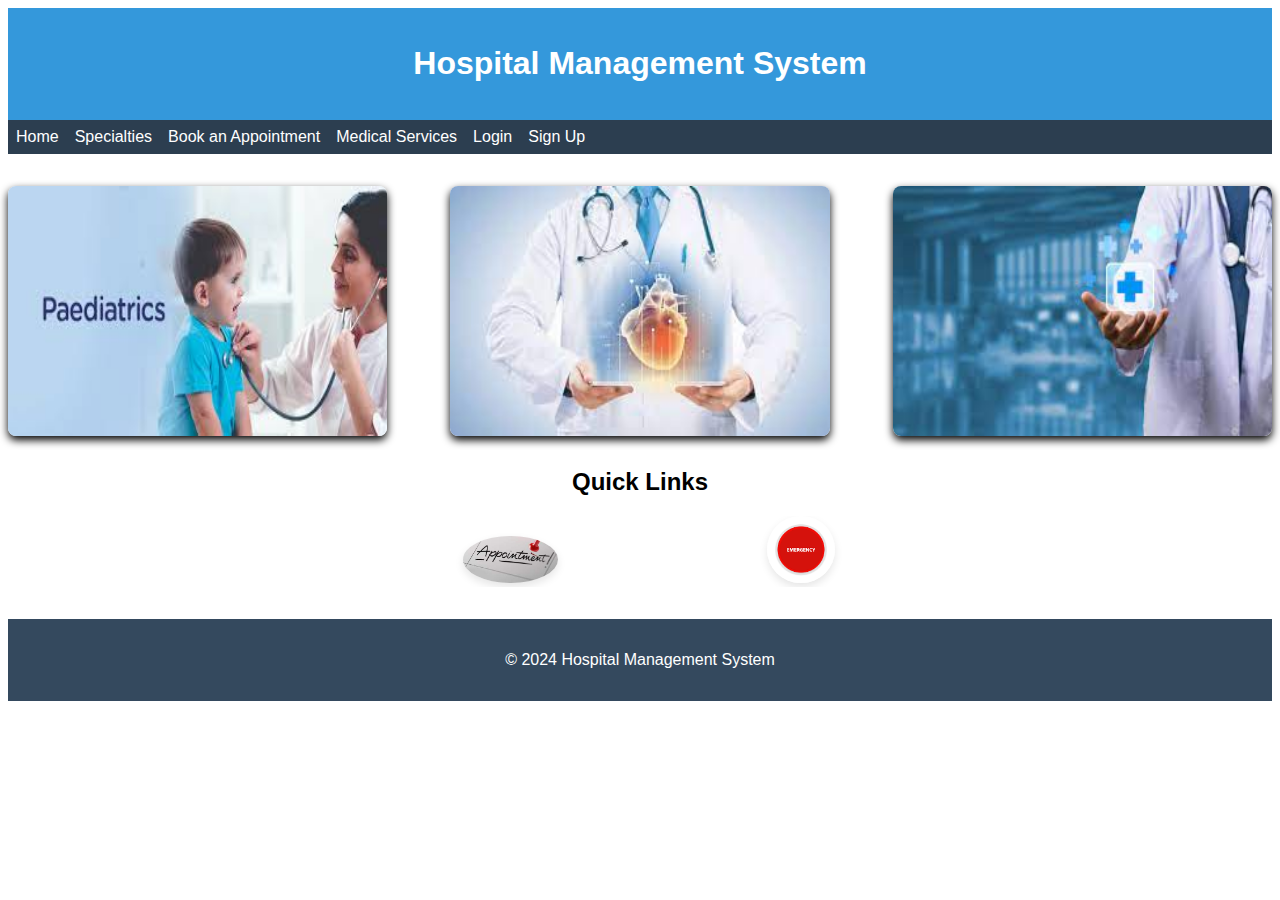
<file: index.html>
<!DOCTYPE html>
<html lang="en">

<head>
    <meta charset="UTF-8">
    <meta name="viewport" content="width=device-width, initial-scale=1.0">
    <title>Hospital Management</title>
    <link rel="stylesheet" href="index.css">
</head>

<body>
    <header>
        <h1>Hospital Management System</h1>
    </header>

    <nav>
        <ul>
            <li><a href="#home">Home</a></li>
            <li class="dropdown">
                <a href="#" class="dropbtn">Specialties</a>
                <div class="dropdown-content">
                    <a href="#">Cardiology</a>
                    <a href="#">Neurology</a>
                    <a href="#">Nephrology</a>
                    <a href="#">Pediatrics</a>
                    <a href="#">Gynecology</a>
                    <a href="#">Dermatology</a>
                </div>
            </li>

            <li><a href="#appointment">Book an Appointment</a></li>

            <li class="dropdown">
                <a href="#" class="dropbtn">Medical Services</a>
                <div class="dropdown-content">
                    <a href="#">Blood Bank</a>
                    <a href="#">Cardiac surgery</a>
                    <a href="#">Neurosurgery</a>
                    <a href="#">ICU</a>
                    <a href="#">General Surgery</a>
                    <a href="#">Orthopaedics</a>
                </div>
            </li>

            <li class="dropdown" id="login-dropdown">
                <a href="#" class="dropbtn">Login</a>
                <div class="dropdown-content" id="login-content">
                    <a href="#" onclick="showLogin('doctor-login')">Login as Doctor</a>
                    <a href="#" onclick="showLogin('patient-login')">Login as Patient</a>
                </div>
            </li>

            <li><a href="spnhospitals.infinityfreeapp">Sign Up</a></li>
        </ul>
    </nav>

    <section id="home" class="homepage-images">
        <img src="paediatrics.jpeg">
        <img src="cardiac.jpeg" >
        <img src="homepage.jpeg">
    </section>
    <section id="quick-links">
        <h2>Quick Links</h2>
        <div class="quick-container">
            <div class="icon"><img src="appointment.jpeg"></div>
            <div class="icon"><img src="emergency.png"></div>
        </div>
    </section>

    <section id="login">
        <div id="doctor-login" class="login-form">
            <h3>Doctor Login</h3>
            <button class="close-btn" onclick="closeForm('doctor-login')">Close</button>
            <form onsubmit="redirectToNewPage(); return false;">
                <label for="doctor-username">Username:</label>
                <input type="text" id="doctor-username" name="doctor-username" required><br>
                <label for="doctor-password">Password:</label>
                <input type="password" id="doctor-password" name="doctor-password" required><br>
                <button type="submit">Login</button>
            </form>
        </div>

        <div id="patient-login" class="login-form">
            <h3>Patient Login</h3><button class="close-btn" onclick="closeForm('patient-login')">Close</button>
            <form onsubmit="redirectToNewPage(); return false;">
                <label for="patient-username">Username:</label>
                <input type="text" id="patient-username" name="patient-username" required><br>
                <label for="patient-password">Password:</label>
                <input type="password" id="patient-password" name="patient-password" required><br>
                <button type="submit">Login</button>
            </form>
        </div>
    </section>

    <footer>
        <p>&copy; 2024 Hospital Management System</p>
    </footer>

    <script>
        function showLogin(loginType) {
            var loginForms = document.querySelectorAll('.login-form');
            loginForms.forEach(form => {
                form.classList.remove('active');
            });

            var selectedForm = document.getElementById(loginType);
            if (selectedForm) {
                selectedForm.classList.add('active');
            }
        }

        function redirectToNewPage() {
            window.location.href = 'new-page.html';
        }
        function closeForm(formId) {
        var form = document.getElementById(formId);
        form.classList.remove('active');
    }
    </script>
</body>

</html>
</file>
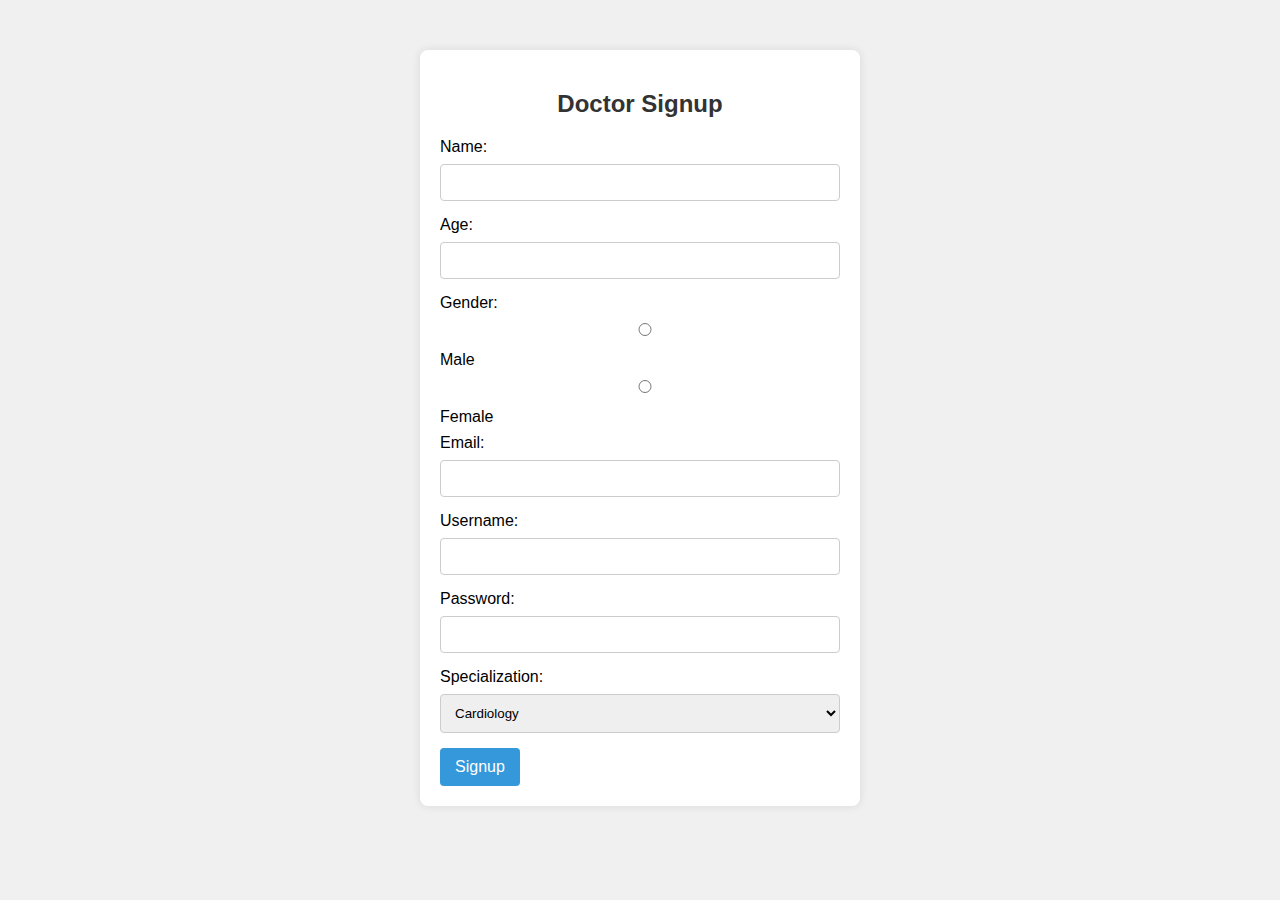
<file: signup.html>
<!DOCTYPE html>
<html lang="en">

<head>
    <meta charset="UTF-8">
    <meta name="viewport" content="width=device-width, initial-scale=1.0">
    <link rel="stylesheet" href="signup.css">
    <title>Doctor Signup</title>
</head>

<body>
    <form>
        <h2>Doctor Signup</h2>

        <label for="name">Name:</label>
        <input type="text" id="name" name="name" required>

        <label for="age">Age:</label>
        <input type="number" id="age" name="age" required>

        <label>Gender:</label>
        <input type="radio" id="male" name="gender" value="male" required>
        <label for="male">Male</label>
        <input type="radio" id="female" name="gender" value="female" required>
        <label for="female">Female</label>

        <label for="email">Email:</label>
        <input type="email" id="email" name="email" required>

        <label for="username">Username:</label>
        <input type="text" id="username" name="username" required>

        <label for="password">Password:</label>
        <input type="password" id="password" name="password" required>

        <label for="specialization">Specialization:</label>
        <select id="specialization" name="specialization" required>
            <option value="cardiology">Cardiology</option>
            <option value="neurology">Neurology</option>
            <option value="nephrology">Nephrology</option>
            <option value="pediatrics">Pediatrics</option>
            <option value="gynecology">Gynecology</option>
            <option value="dermatology">Dermatology</option>
        </select>

        <button type="submit">Signup</button>
    </form>
</body>

</html>
</file>
<file: index.css>
body {
            font-family: Arial, sans-serif;
        }

        header {
            background-color: #3498db;
            color: #fff;
            text-align: center;
            padding: 1em;
        }

        nav {
            background-color: #2c3e50;
            color: #fff;
            padding: 0.5em;
        }

        nav ul {
            list-style: none;
            margin: 0;
            padding: 0;
            display: flex;
        }

        nav li {
            margin-right: 1em;
        }

        nav a {
            text-decoration: none;
            color: #fff;
        }
        .dropdown {
            display: inline-block;
        }

        .dropdown-content {
            display: none;
            position: absolute;
            background-color: #f9f9f9;
            min-width: 160px;
            box-shadow: 0 8px 16px rgba(0, 0, 0, 0.2);
            z-index: 1;
        }

        .dropdown-content a {
            color: black;
            padding: 12px 16px;
            text-decoration: none;
            display: block;
        }

        .dropdown-content a:hover {
            background-color: #f1f1f1;
        }

        .dropdown:hover .dropdown-content {
            display: block;
        }

        section {
            margin: 2em 0;
        }

        footer {
            background-color: #34495e;
            color: #fff;
            text-align: center;
            padding: 1em;
        }

        .homepage-images {
            display: flex;
            justify-content: space-between;
            height: 250px;
        }

        .homepage-images img {
            max-width: 30%;
            border-radius: 8px;
            box-shadow: 0 4px 8px #000000;
        }

        section#quick-links {
            text-align: center;
            margin: 2em 0;
        }

        .quick-container {
            overflow-x: auto;
            white-space: nowrap;
        }

        .icon {
            display: inline-block;
            margin-right: 15px;
        }

        .icon img {
            max-width: 30%;
            height: 20%;
            border-radius: 50%;
            box-shadow: 0 4px 8px rgba(0, 0, 0, 0.1);
            cursor: pointer;
        }

        section#login {
            margin: 2em 0;
            text-align: center;
        }

        .login-options {
            display: flex;
            justify-content: center;
            margin-bottom: 20px;
        }

        .login-options button {
            padding: 10px 20px;
            margin: 0 10px;
            font-size: 16px;
            cursor: pointer;
        }

        #doctor-login,
        #patient-login {
            display: none;
            text-align: center;
            position: fixed;
            top: 50%;
            left: 50%;
            transform: translate(-50%, -50%);
            background: #000000;
            color: #ffffff;
            padding: 20px;
            border-radius: 8px;
            box-shadow: 0 0 10px rgba(0, 0, 0, 0.1);
            max-width: 400px;
            width: 100%;
            z-index: 2;
        }

        #doctor-login.active,
        #patient-login.active {
            display: block;
        }
        form{
            background-color: #000000;
            color: #ffffff;
        }
        input[type="text"],input[type="password"]{
            border-radius: 5px;
            height:16px;
            margin: 5px;
        }

        /*responsive*/
        @media only screen and (max-width: 600px) {
            /* Adjust styles for small screens */
            nav ul {
                flex-direction: column;
                align-items: center;
            }

            nav li {
                margin-bottom: 0.5em;
            }

            .homepage-images img {
                max-width: 100%;
            }

            .quick-container {
                overflow-x: auto;
                white-space: normal;
                text-align: center;
            }

            .icon img {
                max-width: 80%;
                height: auto;
            }

            section#login {
                margin: 1em 0;
            }

            .login-options {
                flex-direction: column;
            }

            .login-options button {
                margin: 0 0 10px 0;
            }

            #doctor-login,
            #patient-login {
                width: 90%;
            }
        }
</file>
<file: signup.css>
body {
            font-family: Arial, sans-serif;
            background-color: #f0f0f0;
        }

        form {
            max-width: 400px;
            margin: 0 auto;
            padding: 20px;
            background-color: #fff;
            border-radius: 8px;
            box-shadow: 0 0 10px rgba(0, 0, 0, 0.1);
            margin-top: 50px;
        }

        h2 {
            text-align: center;
            color: #333;
        }

        label {
            display: block;
            margin-bottom: 8px;
        }

        input,
        select {
            width: 100%;
            padding: 10px;
            margin-bottom: 15px;
            border: 1px solid #ccc;
            border-radius: 4px;
            box-sizing: border-box;
        }

        input[type="radio"] {
            margin-right: 5px;
        }

        button {
            background-color: #3498db;
            color: #fff;
            padding: 10px 15px;
            border: none;
            border-radius: 4px;
            cursor: pointer;
            font-size: 16px;
        }

        button:hover {
            background-color: #2980b9;
        }

        @media only screen and (max-width: 600px) {
            form {
                width: 80%;
            }
        }

        @media only screen and (max-width: 400px) {
            form {
                width: 90%;
            }
        }
</file>
